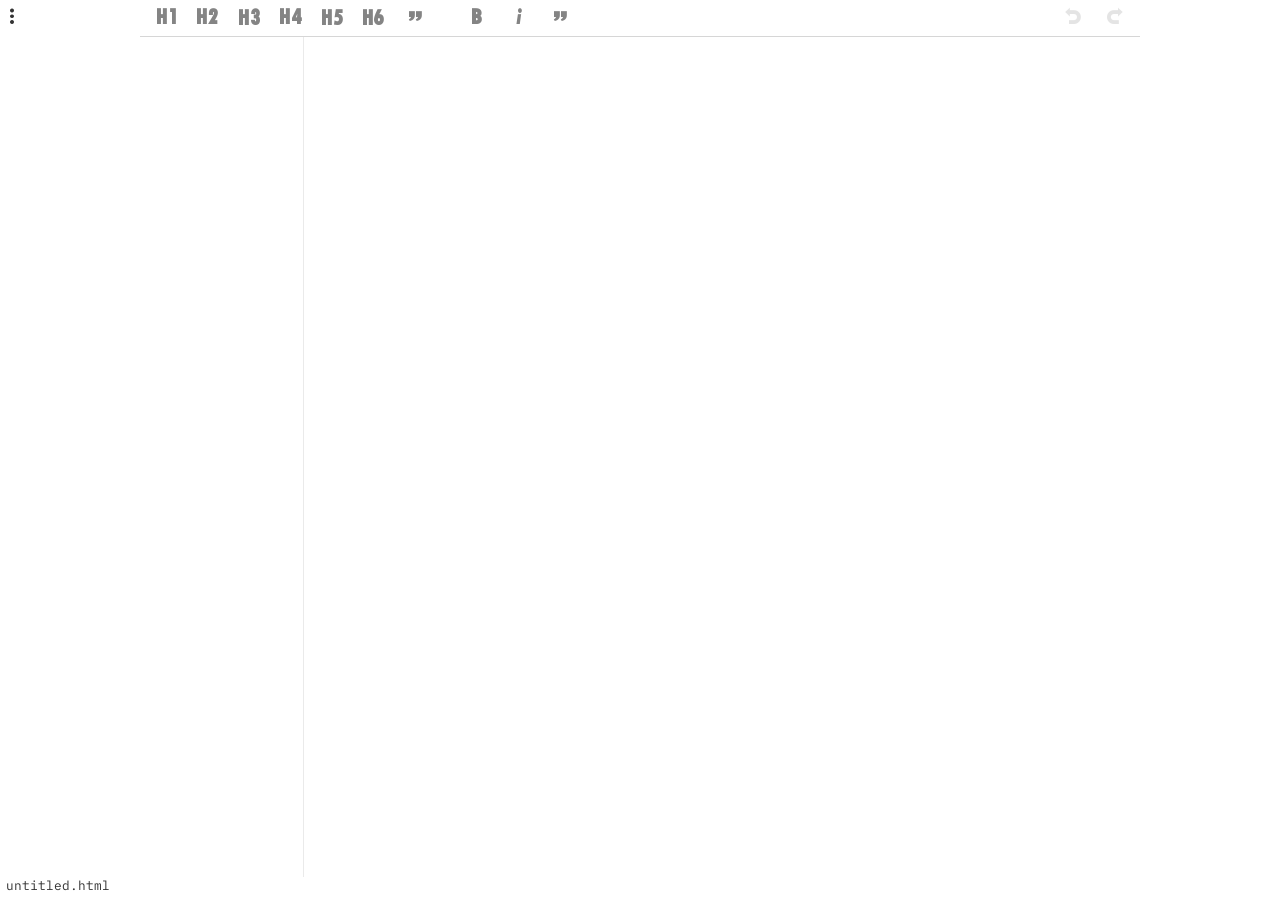
<file: src/index.html>
<!DOCTYPE html>
<html lang="en" id="html">
<head>
<meta charset="UTF-8">
<title>writeling 0.1 alpha</title>
<meta name="description" content="Free and open source minimal, distraction free text editor. Uses Trix from https://trix-editor.org. Created by Balazs Faa">
<meta name="viewport" content="width=device-width, initial-scale=1.0">
<link rel="icon" href="res/favicon.svg" type="image/svg+xml" sizes="any">
<link rel="stylesheet" href="res/trix.css">
<link rel="stylesheet" href="res/g.css">
<link rel="stylesheet" href="res/rtf_international.css">
<link rel="stylesheet" href="res/rtf_classic.css">
<link rel="stylesheet" href="res/rtf_mono.css">
<script src="res/trix.js"></script>
<script>

const editorE1 = document.querySelector('trix-editor');


Trix.config.blockAttributes.default.tagName = 'p'
Trix.config.blockAttributes.default.breakOnReturn = true;

Trix.Block.prototype.breaksOnReturn = function(){
  const attr = this.getLastAttribute();
  const config = Trix.getBlockConfig(attr ? attr : 'default');
  return config ? config.breakOnReturn : false;
};

Trix.LineBreakInsertion.prototype.shouldInsertBlockBreak = function(){
  if(this.block.hasAttributes() && this.block.isListItem() && !this.block.isEmpty()) {
    return this.startLocation.offset > 0
  } else {
    return !this.shouldBreakFormattedBlock() ? this.breaksOnReturn : false;
  }
};

Trix.config.blockAttributes.heading1 = {tagName: 'h1', terminal: true, breakOnReturn: true, group: false}
Trix.config.blockAttributes.heading2 = {tagName: 'h2', terminal: true, breakOnReturn: true, group: false}
Trix.config.blockAttributes.heading3 = {tagName: 'h3', terminal: true, breakOnReturn: true, group: false}
Trix.config.blockAttributes.heading4 = {tagName: 'h4', terminal: true, breakOnReturn: true, group: false}
Trix.config.blockAttributes.heading5 = {tagName: 'h5', terminal: true, breakOnReturn: true, group: false}
Trix.config.blockAttributes.heading6 = {tagName: 'h6', terminal: true, breakOnReturn: true, group: false}
Trix.config.blockAttributes.quote = {tagName: 'blockquote' ,nestable:!0}
Trix.config.textAttributes.bold = {tagName: 'strong', inheritable: true, parser(editorE1) { const style = window.getComputedStyle(editorE1); return style.fontWeight === 'bold' || style.fontWeight >= 600}}
Trix.config.textAttributes.italic = {tagName: 'em', inheritable: true, parser(editorE1) { const style = window.getComputedStyle(editorE1); return style.fontStyle === 'italic'}}
Trix.config.textAttributes.q = {tagName:'q',inheritable:!0}
Trix.config.toolbar.getDefaultHTML = function() { return(`  <span class="trix-button-group trix-button-group--block-tools" data-trix-button-group="block-tools">    <button type="button" class="trix-button trix-button--icon trix-button--icon-heading-1" data-trix-attribute="heading1" title="H1" tabindex="-1">H1</button>    <button type="button" class="trix-button trix-button--icon trix-button--icon-heading-2" data-trix-attribute="heading2" title="H2" tabindex="-1">H2</button>    <button type="button" class="trix-button trix-button--icon trix-button--icon-heading-3" data-trix-attribute="heading3" title="H3" tabindex="-1">H3</button>    <button type="button" class="trix-button trix-button--icon trix-button--icon-heading-4" data-trix-attribute="heading4" title="H4" tabindex="-1">H4</button>    <button type="button" class="trix-button trix-button--icon trix-button--icon-heading-5" data-trix-attribute="heading5" title="H5" tabindex="-1">H5</button>    <button type="button" class="trix-button trix-button--icon trix-button--icon-heading-6" data-trix-attribute="heading6" title="H6" tabindex="-1">H6</button>   <button type="button" class="trix-button trix-button--icon trix-button--icon-quote" data-trix-attribute="quote" title="block quote" tabindex="-1">block quote</button>  </span>  <span class="trix-button-group trix-button-group--text-tools" data-trix-button-group="text-tools">    <button type="button" class="trix-button trix-button--icon trix-button--icon-bold" data-trix-attribute="bold" data-trix-key="b" title="bold" tabindex="-1">bold</button>    <button type="button" class="trix-button trix-button--icon trix-button--icon-italic" data-trix-attribute="italic" data-trix-key="i" title="italic" tabindex="-1">italic</button>    <button type="button" class="trix-button trix-button--icon trix-button--icon-q" data-trix-attribute="q" title="q" tabindex="-1">q</button>  </span>    <span class="trix-button-group trix-button-group--insert-tools" data-trix-button-group="insert-tools">     </span>  <span class="trix-button-group trix-button-group--history-tools" data-trix-button-group="history-tools">    <button type="button" class="trix-button trix-button--icon trix-button--icon-undo" data-trix-action="undo" data-trix-key="z" title="undo" tabindex="-1">undo</button>    <button type="button" class="trix-button trix-button--icon trix-button--icon-redo" data-trix-action="redo" data-trix-key="shift+z" title="redo" tabindex="-1">redo</button>  </span>`);}


</script>
</head>
<body>
<div id="msgholder"></div>
<header>
  <div id="menu" tabindex="0" role="complementary" aria-label="Main menu and settings">
    <button id="btnNew" class="trans"><span>New</span><span class="hotkey">Ctrl/Cmd+N</span></button>
    <button id="btnOpen" class="trans"><span>Open…</span><span class="hotkey">Ctrl/Cmd+O</span></button>
    <button id="btnSave" class="trans"><span>Save</span><span class="hotkey">Ctrl/Cmd+S</span></button>
    <button id="btnSaveAs" class="trans"><span>Save As…</span><span class="hotkey">Ctrl/Cmd+Shift+S</span></button>
    <button id="btnPrint" class="trans"><span>Print…</span><span class="hotkey">Ctrl/Cmd+P</span></button>
    <div class="opts">
      <div class="optitem">
        <label label-for="lang">Text language</label>
        <select id="lang" value="en">
          <option value="en">English</option>
          <option value="hu">Hungarian</option>
          <option value="de">German</option>
          <option value="fr">French</option>
        </select>
      </div>
      <div class="optitem">
        <label label-for="auto">Autosave</label>
        <select id="auto" value="20">
          <option value="0">no auto save</option>
          <option value="20">every 20 sec</option>
          <option value="60">every minute</option>
          <option value="600">every 10 minute</option>
        </select>
      </div>
    </div>
     <div class="opts">
      <div class="optitem">
        <label label-for="style">Style</label>
        <select id="style" value="international">
          <option value="international">international</option>
          <option value="classic">classic</option>
          <option value="mono">typewriter</option>
        </select>
      </div>
      <div class="optitem">
        <label label-for="tone">Tone</label>
        <select id="tone" value="auto">
          <option value="auto">auto</option>
          <option value="light">light</option>
          <option value="dark">dark</option>
        </select>
      </div>
      <div class="optitem">
        <label label-for="fontsize">Font size</label>
        <input id="fontsize" type="range" value="1" min="0.8" max="2" step="0.1">
      </div>
      <div class="optitem">
        <label label-for="linelength">Line length</label>
        <input id="linelength" type="range" value="70" min="50" max="120" step="1">
      </div>
    </div>
  </div>
</header>

<span id="filename">untitled.html</span>

<main class="international">
  <input id="x" type="hidden" value="">
  <trix-editor input="x"></trix-editor>
</main>

<input type="file" id="fileInput" accept=".html,.htm,text/html">

<script>
class stor
{
  set(key, value)
  {
    localStorage.setItem(key, value);
  }

  get(key, defValue)
  {
    let val = localStorage.getItem(key);
    if(val === null) return(defValue);
    return(val);
  }
}

class xmsg
{
  toaster(msg, type = 'info')
  {
    document.querySelectorAll('.toast').forEach(el => el.remove());
    const buf = document.createElement('div');
    buf.className = `toast ${type}`;
    buf.setAttribute('role', 'alert');
    buf.innerHTML = `<p>${msg}</p>`;
    document.body.appendChild(buf);
    setTimeout(() => {
      buf.remove();
    }, 5000);
  }

  floater(title, txt, type = 'info')
  {
    // Remove any existing toasts/floats
    document.querySelectorAll('.float').forEach(el => el.remove());

    // Create main float element
    const buf = document.createElement('div');
    buf.className = `float ${type}`;
    buf.setAttribute('role', 'alert');

    buf.innerHTML = `
      ${title ? `<p><strong>${title}</strong></p>` : ''}
      ${txt ? `<p>${txt}</p>` : ''}
    `;

    // Create close button
    const close = document.createElement('a');
    close.className = 'close';
    close.title = 'close';
    close.href = 'javascript:void(0)';
    close.innerHTML = '<span>close</span>';

    // Close handler
    close.addEventListener('click', (e) => {
      e.preventDefault();
      buf.remove();
    });

    // Append everything
    buf.appendChild(close);
    const holder = document.getElementById('msgholder');
    holder.appendChild(buf);
  }

  // Helper method (equivalent to your old this.cast)
  cast(content, before = '', after = '')
  {
    return content ? `${before}${content}${after}` : '';
  }
}

  const body = document.getElementsByTagName('body')[0];
  const main = document.getElementsByTagName('main')[0];

  const fileInput = document.getElementById('fileInput');
  const filenameLabel = document.getElementById('filename');
  const editor = document.querySelector('trix-editor');

  const btnNew = document.getElementById('btnNew');
  const btnOpen = document.getElementById('btnOpen');
  const btnSave = document.getElementById('btnSave');
  const btnSaveAs = document.getElementById('btnSaveAs');
  const btnPrint = document.getElementById('btnPrint');
  const selectLang = document.getElementById('lang');
  const selectAuto = document.getElementById('auto');
  const selectTone = document.getElementById('tone');
  const selectStyle = document.getElementById('style');
  const rangeFontSize = document.getElementById('fontsize');
  const rangeLineLength = document.getElementById('linelength');
  const menu = document.getElementById('menu');

  let storage = new stor();
  let msg = new xmsg();
  let autosave = null;

  let currentFileName = 'untitled.html';
  let currentFileHandle = null; // File System Access API handle, if supported

  const supportsFSAccess = 'showOpenFilePicker' in window && 'showSaveFilePicker' in window;

  function buildHtmlDocument(bodyHtml)
  {
    finalContent = bodyHtml;
    finalContent = finalContent.replaceAll('</h1>','</h1>\n');
    finalContent = finalContent.replaceAll('</h2>','</h2>\n');
    finalContent = finalContent.replaceAll('</h3>','</h3>\n');
    finalContent = finalContent.replaceAll('</h4>','</h4>\n');
    finalContent = finalContent.replaceAll('</h5>','</h5>\n');
    finalContent = finalContent.replaceAll('</h6>','</h6>\n');
    finalContent = finalContent.replaceAll('</p>','</p>\n');
    return('<!DOCTYPE html>\n<html lang="'+selectLang.value+'">\n<head>\n<meta charset="UTF-8">\n<title>' +
      escapeHtml(currentFileName.replace(/\.html?$/i, '')) +
      '</title>\n</head>\n<body>\n<div style="max-width:75ch; margin:0 auto;">\n' + finalContent + '\n</div>\n</body>\n</html>\n');
  }

  function escapeHtml(str)
  {
    const div = document.createElement('div');
    div.textContent = str;
    return div.innerHTML;
  }

  function setFileName(name)
  {
    currentFileName = name;
    filenameLabel.textContent = name;
  }

  // ---------- NEW ----------
  btnNew.addEventListener('click', () => {
    if (editor.editor.getDocument().toString().trim().length > 0) {
      if (!confirm('Discard current content and start a new document?')) return;
    }
    editor.editor.loadHTML('');
    currentFileHandle = null;
    setFileName('untitled.html');
    editor.focus();
  });

  // ---------- OPEN ----------
  btnOpen.addEventListener('click', async () => {
    if (supportsFSAccess) {
      try {
        const [handle] = await window.showOpenFilePicker({
          types: [{
            description: 'HTML Files',
            accept: { 'text/html': ['.html', '.htm'] }
          }],
          multiple: false
        });
        const file = await handle.getFile();
        const text = await file.text();
        loadContentIntoEditor(text);
        currentFileHandle = handle;
        setFileName(file.name);
      } catch (err) {
        if (err.name !== 'AbortError') console.error(err);
      }
    } else {
      fileInput.click();
      editor.focus();
    }
  });

  fileInput.addEventListener('change', (e) => {
    const file = e.target.files[0];
    if (!file) return;
    const reader = new FileReader();
    reader.onload = () => {
      loadContentIntoEditor(reader.result);
      currentFileHandle = null;
      setFileName(file.name);
    };
    reader.readAsText(file);
    fileInput.value = '';
  });

  function extractLangRegex(html)
  {
      // Matches lang or xml:lang attribute, handles single/double quotes and whitespace
      const regex = /<html\b[^>]*?\s+(?:lang|xml:lang)\s*=\s*(["'])(.*?)\1/i;
      const match = html.match(regex);
      return match ? match[2].trim() : null;
  }

  function loadContentIntoEditor(htmlText)
  {
    // Try to extract <body> content if it's a full HTML document
    let content = htmlText;
    const match = htmlText.match(/<body[^>]*>([\s\S]*)<\/body>/i);
    if (match) content = match[1];
    editor.editor.loadHTML(content);
    let lang = extractLangRegex(htmlText);
    if(lang !== null)
    {
      selectLang.value=lang;
      selectLang.dispatchEvent(new Event('change', { 'bubbles': true }));
    }
  }

  // ---------- SAVE ----------
  async function saveFile(forceNewLocation)
  {
    const bodyHtml = editor.innerHTML;
    const fullDoc = buildHtmlDocument(bodyHtml);

    if (supportsFSAccess) {
      try {
        if (!currentFileHandle || forceNewLocation) {
          currentFileHandle = await window.showSaveFilePicker({
            suggestedName: currentFileName,
            types: [{
              description: 'HTML Files',
              accept: { 'text/html': ['.html'] }
            }]
          });
          setFileName(currentFileHandle.name);
        }
        const writable = await currentFileHandle.createWritable();
        await writable.write(fullDoc);
        await writable.close();
        flashStatus('Saved');
      } catch (err) {
        if (err.name !== 'AbortError') console.error(err);
      }
    } else {
      // Fallback: trigger a download
      const name = forceNewLocation
        ? (prompt('File name', currentFileName) || currentFileName)
        : currentFileName;
      setFileName(name.endsWith('.html') ? name : name + '.html');
      const blob = new Blob([fullDoc], { type: 'text/html' });
      const url = URL.createObjectURL(blob);
      const a = document.createElement('a');
      a.href = url;
      a.download = currentFileName;
      document.body.appendChild(a);
      a.click();
      a.remove();
      URL.revokeObjectURL(url);
      flashStatus('Downloaded');
      editor.focus();
    }
  }

  function flashStatus(xmsg)
  {
    //const prev = filenameLabel.textContent;
    //filenameLabel.textContent = xmsg + ' — ' + currentFileName;
    //setTimeout(() => { filenameLabel.textContent = currentFileName; }, 1500);
    msg.toaster(xmsg + ' — ' + currentFileName,'ok');

  }

  function changeTone(val)
  {
    body.classList.remove('auto');
    body.classList.remove('light');
    body.classList.remove('dark');
    body.classList.add(val);
    storage.set('tone',val);
  }

  function changeLang(val)
  {
    document.documentElement.setAttribute('lang',val);
    storage.set('lang',val);
  }

  function changeStyle(val)
  {
    main.classList.remove('international');
    main.classList.remove('classic');
    main.classList.remove('mono');
    main.classList.add(val);
    storage.set('style',val);
  }

  function changeFontSize(val)
  {
    editor.style.fontSize = val+'em'
    storage.set('fontsize',val);
  }

  function changeLineLength(val)
  {
    editor.style.maxWidth = val+'ch';
    storage.set('linelength',val);
  }

  function changeAuto(val)
  {
    if(autosave !== null) clearTimeout(autosave);
    if(val > 0) setTimeout(function(){
      if(currentFileName  !== 'untitled.html') saveFile(false);
    },parseInt(val) * 1000);
    storage.set('auto',val);
  }

  btnSave.addEventListener('click', () => saveFile(false));
  btnSaveAs.addEventListener('click', () => saveFile(true));
  btnPrint.addEventListener('click', () => window.print());
  selectLang.addEventListener('change', () => changeLang(selectLang.value));
  selectAuto.addEventListener('change', () => changeAuto(selectAuto.value));
  selectTone.addEventListener('change', () => changeTone(selectTone.value));
  selectStyle.addEventListener('change', () => changeStyle(selectStyle.value));
  rangeFontSize.addEventListener('input', () => changeFontSize(rangeFontSize.value));
  rangeLineLength.addEventListener('input', () => changeLineLength(rangeLineLength.value));

  // Keyboard shortcuts
  document.addEventListener('keydown', (e) => {
    if (!(e.metaKey || e.ctrlKey)) return;
    e.preventDefault();
    e.stopImmediatePropagation();
    switch (e.key.toLowerCase())
    {
      case 's' : saveFile(e.shiftKey); break;
      case 'o' : document.getElementById('btnOpen').click(); break;
      case 'n' : document.getElementById('btnNew').click(); break;
      case 'p' : window.print(); break;
    }
  });

  if(!supportsFSAccess)
  {
    //const note = document.createElement('span');
    //note.id = 'status';
    //note.textContent = '(using download fallback — File System Access API not supported in this browser)';
    //document.querySelector('header').appendChild(note);
    msg.floater('Using download fallback at file save','File Systam API supported by webkit based browsers');
  }

  function init()
  {
    selectLang.value = storage.get('lang','en'); selectLang.dispatchEvent(new Event('change', { 'bubbles': true }));
    selectAuto.value = storage.get('auto','20'); selectAuto.dispatchEvent(new Event('change', { 'bubbles': true }));
    selectTone.value = storage.get('tone','auto'); selectTone.dispatchEvent(new Event('change', { 'bubbles': true }));
    selectStyle.value = storage.get('style','international'); selectStyle.dispatchEvent(new Event('change', { 'bubbles': true }));
    rangeFontSize.value = storage.get('fontsize','1'); rangeFontSize.dispatchEvent(new Event('input', { 'bubbles': true }));
    rangeLineLength.value = storage.get('linelength','75'); rangeLineLength.dispatchEvent(new Event('input', { 'bubbles': true }));
    editor.focus();
  }

  (function() {
     init();
  })();

</script>

</body>
</html>
</file>
<file: src/res/trix.css>
@charset "UTF-8";
/*
Trix 1.3.1
Copyright © 2020 Basecamp, LLC
http://trix-editor.org/*/
trix-editor {margin: 0; padding: 0.4em 0.6em; min-height: 5em; outline: none;}

trix-toolbar{position:fixed; top:0; left:0; right:0; background:#fff; border-bottom:1px solid #ccc; padding:10px;}
trix-toolbar * {box-sizing: border-box;}
trix-toolbar .trix-button-row {display:grid; grid-template-columns:auto auto auto 1fr; grid-gap:20px;}
trix-toolbar .trix-button-group {justify-self:start;}
trix-toolbar .trix-button-group.trix-button-group--history-tools{justify-self:end;}
trix-toolbar .trix-button { position: relative; float: left; color: rgba(0, 0, 0, 0.6); font-size: 0.75em; font-weight: 600; white-space: nowrap; padding: 0 0.5em; margin: 0; outline: none; border: none; background: transparent; }
trix-toolbar .trix-button.trix-active {background:rgba(0,204,255,0.2); color: black; }
trix-toolbar .trix-button:not(:disabled) {cursor: pointer; }
trix-toolbar .trix-button:disabled {color: rgba(0, 0, 0, 0.125); }
trix-toolbar .trix-button:hover{background-color:#ccc;}
trix-toolbar .trix-button:disabled:hover{background-color:transparent;}
trix-toolbar .trix-button--icon { font-size: inherit; width: 2.6em; height: 1.6em; max-width: calc(0.8em + 4vw); text-indent: -9999px;}
trix-toolbar .trix-button--icon::before {display: inline-block; position: absolute; top: 0; right: 0; bottom: 0; left: 0; opacity: 0.6; content: ""; background-position: center; background-repeat: no-repeat; background-size: contain;}
trix-toolbar .trix-button--icon.trix-active::before {opacity: 1; }
trix-toolbar .trix-button--icon:disabled::before {opacity: 0.125; }
trix-toolbar .trix-dialogs {position: relative; }
trix-toolbar .trix-dialog {position: absolute;top: 0;left: 0;right: 0;font-size: 0.75em;padding: 15px 10px;background: #fff;box-shadow: 0 0.3em 1em #ccc;border-top: 2px solid #888;border-radius: 5px;z-index: 5; }
trix-toolbar .trix-input--dialog {font-size: inherit; font-weight: normal; padding: 0.5em 0.8em; margin: 0 10px 0 0; border-radius: 3px; border: 1px solid #bbb; background-color: #fff; box-shadow: none; outline: none; -webkit-appearance: none; -moz-appearance: none; }
trix-toolbar .trix-input--dialog.validate:invalid {box-shadow: #F00 0px 0px 1.5px 1px; }
trix-toolbar .trix-button--dialog {font-size: inherit;padding: 0.5em;border-bottom: none; }
trix-toolbar .trix-dialog--link {max-width: 600px; }
trix-toolbar .trix-dialog__link-fields {display: flex;align-items: baseline; }
trix-toolbar .trix-dialog__link-fields .trix-input {flex: 1; }
trix-toolbar .trix-dialog__link-fields .trix-button-group {flex: 0 0 content;margin: 0; }
trix-editor [data-trix-mutable]:not(.attachment__caption-editor) {-webkit-user-select: none;-moz-user-select: none;-ms-user-select: none;user-select: none; }

trix-editor [data-trix-mutable]::-moz-selection,
trix-editor [data-trix-cursor-target]::-moz-selection, trix-editor [data-trix-mutable] ::-moz-selection {background: none; }
trix-editor [data-trix-mutable]::selection,
trix-editor [data-trix-cursor-target]::selection, trix-editor [data-trix-mutable] ::selection {background: none; }

trix-editor [data-trix-mutable].attachment__caption-editor:focus::-moz-selection {background: highlight; }
trix-editor [data-trix-mutable].attachment__caption-editor:focus::selection {background: highlight; }

trix-editor [data-trix-mutable].attachment.attachment--file {box-shadow: 0 0 0 2px highlight;border-color: transparent; }
trix-editor [data-trix-mutable].attachment img {box-shadow: 0 0 0 2px highlight; }
trix-editor .attachment {position: relative; }
trix-editor .attachment:hover {cursor: default; }
trix-editor .attachment--preview .attachment__caption:hover {cursor: text; }
trix-editor .attachment__progress {position: absolute;z-index: 1;height: 20px;top: calc(50% - 10px);left: 5%;width: 90%;opacity: 0.9;transition: opacity 200ms ease-in; }
trix-editor .attachment__progress[value="100"] {opacity: 0; }
trix-editor .attachment__caption-editor {display: inline-block; width: 100%; margin: 0; padding: 0; font-size: inherit; font-family: inherit; line-height: inherit; color: inherit; text-align: center; vertical-align: top; border: none; outline: none; -webkit-appearance: none; -moz-appearance: none; }
trix-editor .attachment__toolbar {position: absolute; z-index: 1; top: -0.9em; left: 0; width: 100%; text-align: center; }
trix-editor .trix-button-group { display: inline-flex; }
trix-editor .trix-button {position: relative;float: left;color: #666;white-space: nowrap;font-size: 80%;padding: 0 0.8em;margin: 0;outline: none;border: none;border-radius: 0;background: transparent; }
trix-editor .trix-button:not(:first-child) {border-left: 1px solid #ccc; }
trix-editor .trix-button.trix-active {background: #cbeefa; }
trix-editor .trix-button:not(:disabled) {cursor: pointer; }
trix-editor .trix-button--remove {text-indent: -9999px;display: inline-block;padding: 0;outline: none;width: 1.8em;height: 1.8em;line-height: 1.8em;border-radius: 50%;background-color: #fff;border: 2px solid highlight;box-shadow: 1px 1px 6px rgba(0, 0, 0, 0.25); }
trix-editor .trix-button--remove::before {display: inline-block;position: absolute;top: 0;right: 0;bottom: 0;left: 0;opacity: 0.7;content: "";
    background-image: url(data:image/svg+xml,%3Csvg%20height%3D%2224%22%20width%3D%2224%22%20xmlns%3D%22http%3A%2F%2Fwww.w3.org%2F2000%2Fsvg%22%3E%3Cpath%20d%3D%22M19%206.4L17.6%205%2012%2010.6%206.4%205%205%206.4l5.6%205.6L5%2017.6%206.4%2019l5.6-5.6%205.6%205.6%201.4-1.4-5.6-5.6z%22%2F%3E%3Cpath%20d%3D%22M0%200h24v24H0z%22%20fill%3D%22none%22%2F%3E%3C%2Fsvg%3E);
background-position: center;background-repeat: no-repeat;background-size: 90%; }
trix-editor .trix-button--remove:hover {border-color: #333; }
trix-editor .trix-button--remove:hover::before {opacity: 1; }
trix-editor .attachment__metadata-container {position: relative; }
trix-editor .attachment__metadata {position: absolute;left: 50%;top: 2em;transform: translate(-50%, 0);max-width: 90%;padding: 0.1em 0.6em;font-size: 0.8em;color: #fff;background-color: rgba(0, 0, 0, 0.7);border-radius: 3px; }
trix-editor .attachment__metadata .attachment__name {display: inline-block;max-width: 100%;vertical-align: bottom;overflow: hidden;text-overflow: ellipsis;white-space: nowrap; }
trix-editor .attachment__metadata .attachment__size {margin-left: 0.2em;white-space: nowrap; }
.trix-content {font-size:16px;}
.trix-content * {box-sizing: border-box;margin: 0;padding:0;}
.trix-content h2 {font-size: 2em; line-height: 1.2; }
.trix-content h3 {font-size: 1.6em;line-height: 1.2; }
.trix-content h4 {font-size: 1.2em;line-height: 1.2; }
.trix-content p{font-size:0.8em; line-height: 1.2;}
.trix-content blockquote {border: 0 solid #ccc;border-left-width: 0.3em;margin-left: 0.3em;padding-left: 0.6em; }
.trix-content [dir=rtl] blockquote,
.trix-content blockquote[dir=rtl] {border-width: 0;border-right-width: 0.3em;margin-right: 0.3em;padding-right: 0.6em; }
.trix-content li {margin-left: 1em; }
.trix-content [dir=rtl] li {margin-right: 1em; }
.trix-content pre {display: inline-block;width: 100%;vertical-align: top;font-family: monospace;font-size: 0.9em;padding: 0.5em;white-space: pre;background-color: #eee;overflow-x: auto; }
.trix-content img {max-width: 100%;height: auto; }
.trix-content .attachment {display: inline-block;position: relative;max-width: 100%; }
.trix-content .attachment a {color: inherit;text-decoration: none; }
.trix-content .attachment a:hover, .trix-content .attachment a:visited:hover {color: inherit; }
.trix-content .attachment__caption {text-align: center; }
.trix-content .attachment__caption .attachment__name + .attachment__size::before {content: ' · '; }
.trix-content .attachment--preview {width: 100%;text-align: center; }
.trix-content .attachment--preview .attachment__caption {color: #666;font-size: 0.9em;line-height: 1.2; }
.trix-content .attachment--file {color: #333;line-height: 1;margin: 0 2px 2px 2px;padding: 0.4em 1em;border: 1px solid #bbb;border-radius: 5px; }
.trix-content .attachment-gallery {display: flex;flex-wrap: wrap;position: relative; }
.trix-content .attachment-gallery .attachment {flex: 1 0 33%;padding: 0 0.5em;max-width: 33%; }
.trix-content .attachment-gallery.attachment-gallery--2 .attachment, .trix-content .attachment-gallery.attachment-gallery--4 .attachment {flex-basis: 50%;max-width: 50%; }
</file>
<file: src/res/g.css>
* {box-sizing: border-box; margin:0;}
/*icon font begin*/
@font-face {font-family: 'exxiteicon'; src: url('exxite.woff2') format('woff2'), url('exxite.woff') format('woff'); font-weight: normal; font-style: normal; font-display: block;}
:root {
  --icon:'exxiteicon';
  --system: 'lilex','Helvetica', 'Arial', sans-serif;

  --info:#cce0f5;
  --infoaccent:#26a1dc;
  --error:#fee;
  --erroraccent:#f66;
  --ok:#DBEAD5;
  --okaccent:#2B8D00;

  --bodycolor: #333;
  --bodybg: #fff;
  --bodycolorlight:#999;
  --border: #ccc;
  --accent: #0cf;
  --p-color: #333;
  --h1-color: #333;
  --h2-color: #333;
  --h3-color: #333;
  --h4-color: #333;
  --h5-color: #333;
  --h6-color: #333;
  --link: #369;
  --visited:#369;
  --hover:#0cf;
  --active:#0cf;

  @media (prefers-color-scheme: dark) {
    --info:#3d5166;
    --infoaccent:#26a1dc;
    --error:#7c5c5c;
    --erroraccent:#f66;
    --ok:#445e3a;
    --okaccent:#2B8D00;

    --bodycolor: #eee;
    --bodybg: #333;
    --border: #666;
    --bodycolorlight:#aaa;
    --accent: #0cf;
    --p-color: #eee;
    --h1-color: #eee;
    --h2-color: #eee;
    --h3-color: #eee;
    --h4-color: #eee;
    --h5-color: #eee;
    --h6-color: #eee;
    --link: #0cf;
    --visited:#0cf;
    --hover:#fff;
    --active:#fff;
  }

}
body.dark{
  --info:#3d5166;
  --infoaccent:#26a1dc;
  --error:#7c5c5c;
  --erroraccent:#f66;
  --ok:#445e3a;
  --okaccent:#2B8D00;

  --bodycolor: #eee;
  --bodybg: #333;
  --border: #666;
  --bodycolorlight:#aaa;
  --accent: #0cf;
  --p-color: #eee;
  --h1-color: #eee;
  --h2-color: #eee;
  --h3-color: #eee;
  --h4-color: #eee;
  --h5-color: #eee;
  --h6-color: #eee;
  --link: #0cf;
  --visited:#0cf;
  --hover:#fff;
  --active:#fff;
}

body.light{
  --info:#cce0f5;
  --infoaccent:#26a1dc;
  --error:#fee;
  --erroraccent:#f66;
  --ok:#DBEAD5;
  --okaccent:#2B8D00;

  --bodycolor: #333;
  --bodybg: #fff;
  --border: #ccc;
  --bodycolorlight:#999;
  --accent: #0cf;
  --p-color: #333;
  --h1-color: #333;
  --h2-color: #333;
  --h3-color: #333;
  --h4-color: #333;
  --h5-color: #333;
  --h6-color: #333;
  --link: #369;
  --visited:#369;
  --hover:#0cf;
  --active:#0cf;
}

.trans{transition:all 0.3s;}

body {margin: 0; font-family: var(--system); background: var(--bodybg); color: var(--bodycolor);}
header {position: fixed; top: 0; z-index: 10;}

input[type=file] { display: none; }
main {min-height: 80vh;}
span#filename{display:block; padding: 0.5em; position:fixed; bottom:0; left:0; background:var(--bodybg); font-size:0.8em; z-index:1000;}

div#menu{border-right:1px solid var(--myborder); padding:30px 0 0 0; position:fixed; top:0; bottom:0; left:0; transform:translate(calc(-100% + 1.5em),0); transition:all 0.3s ease, background-color 0s; --myborder:transparent; transition-delay:1s;}
div#menu:hover,div#menu:focus,div#menu:focus-within  {transform:none; --myborder:var(--border); transition-delay:0s;  outline:none; background:var(--bodybg); }
div#menu:hover div.opts,div#menu:focus div.opts,div#menu:focus-within div.opts{transition-delay:0s;}
div#menu:after{content:'\005E'; font-family:var(--icon); display:block; position:absolute; top:0.2em; right:0; font-size:1.4em; transition:all 0.5s; transition-delay:1s;}
div#menu:hover:after{opacity:0; transition-delay:0s;}

div#menu button{margin:0; border-radius:0; display:grid; grid-template-columns:1fr 1fr; border:none; width:100%; text-align:left; background:transparent;}
div#menu button:hover, div#menu button:focus{outline:none; background:var(--border);}
div#menu span.hotkey{text-align:right; color:var(--bodycolorlight);}
button {font: inherit; font-size: 0.8em; padding: 0.5em 2em; cursor: pointer; color: var(--bodycolor); background:var(--bodybg)}
button:hover { background: var(--border);}


div.opts{font-size:0.8em; border-top:1px solid var(--myborder); margin-top:0.5em; padding-top:0.5em; transition:all 0.3s; transition-delay:1s;}
div.optitem{padding:0.5em 2em; display:grid; grid-template-columns:1fr 1fr; grid-gap:2em;}
div#menu select{border-radius:0; border:0; background:var(--bodybg); color:var(--bodycolor);}
div#menu select, div#menu option{font-family:var(--system);}
div#menu select:focus{outline:none; background:var(--border);}
div#menu input[type=range]{height:24px;}

/*chrome*/
div#menu input[type=range] {-webkit-appearance: none; display:block; margin:0; width: 100%; background:transparent;}
div#menu input[type=range]:focus {outline: none;}
div#menu input[type=range]::-webkit-slider-runnable-track {width: 100%; height: 2px; cursor: pointer; background:var(--bodycolor);}

div#menu input[type=range]::-webkit-slider-thumb {box-shadow: none; border: 1px solid var(--bodycolor); height: 16px; width: 16px; margin-top:-7px; background:var(--bodybg); cursor: pointer; -webkit-appearance: none;}
div#menu input[type=range]:hover::-webkit-slider-thumb {background:var(--border);}
div#menu input[type=range]:focus::-webkit-slider-thumb {background:var(--border);}

/*firefox*/
div#menu input[type=range]::-moz-range-track {width: 100%;height: 2px;cursor: pointer; animate: 0.2s; background: var(--bodycolor);}
div#menu input[type=range]::-moz-range-thumb {appearance: none; box-shadow: none; border-radius:0; border: 1px solid var(--bodycolor); margin-top:-7px; height: 16px; width: 16px; background:var(--bodybg); cursor: pointer;}
div#menu input[type=range]:hover::-moz-range-thumb {background:var(--border);}
div#menu input[type=range]:focus::-moz-range-thumb {background:var(--border);}
div#menu input[type="range"]::-moz-range-progress {background: transparent;}

div#menu label{color:var(--bodycolorlight);}

div#msgholder{position:fixed; top:0; left:0; right:0; z-index: 100000;}
@keyframes toast
{
  0% {top:-100px; opacity:0;}
	4.5% {top:28px; opacity:1;}
  5% {top:25px; opacity:1;}
  95% {top:25px; opacity:1;}
  100% {opacity:0; top:25px; display:none;}
}
div.toast{position:fixed; left:50%; transform: translate(-50%); background:var(--bodyfg); color:var(--bodybg); font-size:0.8em; padding:1em 2em; max-width:30%;
  top:25px; opacity:0; animation:toast 3s 1; z-index: 100000;}
div.toast.ok{background:var(--ok); color:var(--bodycolor); padding-left:3em;}
div.toast.ok:after{content:'Z'; font-family:var(--icon); display:block; position:absolute; top:0; left:0;  padding:1em; color:var(--okaccent); transform:scale(1.5);}
div.toast.info{background:var(--info); color:var(--bodycolor);padding-left:3em;}
div.toast.info:after{content:'z'; font-family:var(--icon); display:block; position:absolute; top:0; left:0; padding:1em; color:var(--infoaccent); transform:scale(1.5);}
div.toast.error{background:var(--error); color:var(--bodycolor);padding-left:3em;}
div.toast.error:after{content:'\00F3'; font-family:var(--icon); display:block; position:absolute; top:0; left:0; padding:1em; color:var(--erroraccent); transform:scale(1.5);}
@keyframes floater
{
  0% {opacity:0;}
  80% {opacity:1; transform:scale(1.01);}
  100% {transform:scale(1);}
}
div.float{font-size:0.8em; position:relative; padding:1em 2em; box-shadow: 0px 4px 5px 0px rgba(0,0,0,0.4); max-width:50%; background:var(--darkbg); color:var(--bodycolorlight); margin:0 auto 10px auto;
  text-align:left;
  animation:floater 0.2s 1;
}
div.float strong{font-weight:bold;}
div.float p{margin-bottom:0.5em;}
div.float a.close{display:grid; width:24px; height:24px; position:absolute; right:0; top:0; text-decoration:none;}
div.float a.close span{display:none;}
div.float a.close:before{content:'\00E1'; font-family:var(--icon); display:block; align-self:center; justify-self:center; color:var(--bodybg);}
div.float a.close:hover:before{transform:scale(1.2);}

div.float.ok{background:var(--ok); padding-left:3em; color:var(--bodycolor);}
div.float.ok:after{content:'Z'; font-family:var(--icon); display:block; position:absolute; top:0; left:0; padding:1em; color:var(--okaccent); transform: scale(1.5); transform-origin: 50% 50%;}
div.float.ok a.close:before{color:var(--bodycolor);}

div.float.info{background:var(--info); padding-left:3em; color:var(--bodycolor);}
div.float.info:after{content:'z'; font-family:var(--icon); display:block; position:absolute; top:0; left:0; padding:1em; color:var(--infoaccent); transform: scale(1.5); transform-origin: 50% 50%;}
div.float.info a.close:before{color:var(--bodycolor);}

div.float.error{background:var(--error); padding-left:3em; color:var(--bodycolor);}
div.float.error:after{content:'\00F3'; font-family:var(--icon); display:block; position:absolute; top:0; left:0; padding:1em; color:var(--erroraccent); transform: scale(1.5); transform-origin: 50% 50%;}
div.float.error a.close:before{color:var(--bodycolor);}

main {font-size: var(--g-fs); font-family: var(--global-fontfamily); color: var(--p-color); font-variant-ligatures: normal; font-optical-sizing: auto;}
main p {font-size: var(--p-fs); line-height: var(--p-lh); margin: var(--p-m); hyphens: auto;}
main h1, main h2, main h3, main h4, main h5, main h6 {text-wrap: balance;}
main h1 { font-size: var(--h1-fs); line-height: var(--h1-lh); margin: var(--h1-m); }
main h2 { font-size: var(--h2-fs); line-height: var(--h2-lh); margin: var(--h2-m); }
main h3 { font-size: var(--h3-fs); line-height: var(--h3-lh); margin: var(--h3-m); }
main h4 { font-size: var(--h4-fs); line-height: var(--h4-lh); margin: var(--h4-m); }
main h5 { font-size: var(--h5-fs); line-height: var(--h5-lh); margin: var(--h5-m); }
main h6 { font-size: var(--h6-fs); line-height: var(--h6-lh); margin: var(--h6-m); }
main a {text-decoration: underline; cursor: pointer;}
main a:link    { color: var(--link); }
main a:visited { color: var(--visited); }
main a:hover   { color: var(--hover); }
main a:active  { color: var(--active); }
main ol, main ul {margin: var(--p-m); margin-left: var(--indent); font-size: var(--p-fs); line-height: var(--p-lh);}
main li ol, main li ul {margin: 0 0 0 var(--indent); font-size: 1em;}
main dl { margin: var(--p-m); font-size: var(--p-fs); line-height: var(--p-lh); color: var(--p-color); }
main dt { font-weight: bold; }
main dd { margin-left: var(--indent); }
main blockquote { margin-left: var(--indent); }
main blockquote p:first-child:before { content: open-quote; }
main blockquote p:last-child:after  { content: close-quote; }
main hr {border: 0; height: 1px; color: var(--border); background-color: var(--border); margin: -1px auto 0 auto; width: 50%;}
main table {width: 100%; border-collapse: collapse; margin: var(--p-m); font-size: var(--p-fs); line-height: var(--p-lh);}
main table caption { padding: 0 5px; font-weight: bold; }
main th, main td { padding: 0 5px; vertical-align: top; }
main th { font-weight: bold; }
main sup { vertical-align: baseline; position: relative; top: -0.4em; }
main sub { vertical-align: baseline; position: relative; top: 0.4em; }
main address, main pre {font-size: var(--p-fs);line-height: var(--p-lh);margin: var(--p-m);}
main strong, main b { font-variation-settings: 'wght' 640; }
main i, main em { font-style: italic; }



trix-editor{height:calc(100vh - 60px); overflow:auto; max-width: 75ch; margin:0 auto; padding:10px 50px 70vh 50px; box-sizing:border-box;}
trix-editor {scrollbar-color: var(--border) var(--bodybg); border-left:1px dotted var(--bodycolorlight);border-left:1px solid color-mix(in lch, var(--bodycolor), transparent 90%)}
trix-editor::-webkit-scrollbar {width: 10px; height: 10px;}
trix-editor::-webkit-scrollbar-thumb {background: var(--border)}
trix-editor::-webkit-scrollbar-track {background: var(--bodybg);}
trix-toolbar .trix-button-row {max-width: 800px;margin: 0 auto;}
trix-toolbar .trix-button--icon:before{display:block; font-family:var(--icon); color:var(--bodycolor); font-size:1.3em; text-align:center; text-indent:0;}
trix-toolbar{position:sticky; max-width:1000px; margin:0 auto; background:var(--bodybg); border-bottom:1px solid color-mix(in lch,var(--bodycolor), transparent 80%); padding:5px; display:grid; column-gap:20px; grid-template-columns:auto auto auto 1fr;}
trix-toolbar * {box-sizing: border-box;}
trix-toolbar .trix-button-row {display:grid; grid-template-columns:auto auto auto 1fr; grid-gap:20px;}
trix-toolbar .trix-button-group {justify-self:start;}
trix-toolbar .trix-button-group.trix-button-group--history-tools{justify-self:end;}
trix-toolbar .trix-button { position: relative; float: left; color: rgba(0, 0, 0, 0.6); font-size: 0.75em; font-weight: 600; white-space: nowrap; padding: 0 0.5em; margin: 0; outline: none; border: none; background: transparent; }
trix-toolbar .trix-button.trix-active {background:rgba(0,204,255,0.2); color: black; }
trix-toolbar .trix-button:not(:disabled) {cursor: pointer; }
trix-toolbar .trix-button:disabled {color: rgba(0, 0, 0, 0.125); }
trix-toolbar .trix-button:hover{background-color:var(--border);}
trix-toolbar .trix-button:disabled:hover{background-color:transparent;}
trix-toolbar .trix-button--icon { font-size: inherit; width: 2.6em; height: 1.6em; max-width: calc(0.8em + 4vw); text-indent: -9999px;}
trix-toolbar .trix-button--icon::before {display: inline-block; position: absolute; top: 0; right: 0; bottom: 0; left: 0; opacity: 0.6; content: ''; background-position: center; background-repeat: no-repeat; background-size: contain;}
  trix-toolbar .trix-button--icon.trix-active::before {opacity: 1; }
  trix-toolbar .trix-button--icon:disabled::before {opacity: 0.125; }

  trix-toolbar .trix-button--icon:before{display:block; font-family:var(--icon); color:var(--bodycolor); font-size:1.3em; text-align:center; text-indent:0;}
  trix-toolbar .trix-button--icon-attach::before {content:'\007E';}
  trix-toolbar .trix-button--icon-bold::before {content:'\0044';}
  trix-toolbar .trix-button--icon-italic::before {content:'\0043';}
  trix-toolbar .trix-button--icon-link::before {content:'\007B';}
  trix-toolbar .trix-button--icon-strike::before {content:'';}
  trix-toolbar .trix-button--icon-quote::before {content:'\00E0';}
  trix-toolbar .trix-button--icon-heading-1::before {content:'\0045';}
  trix-toolbar .trix-button--icon-heading-2::before {content:'\0046';}
  trix-toolbar .trix-button--icon-heading-3::before {content:'\0047';}
  trix-toolbar .trix-button--icon-heading-4::before {content:'\0048';}
  trix-toolbar .trix-button--icon-heading-5::before {content:'\0049';}
  trix-toolbar .trix-button--icon-heading-6::before {content:'\00EF';}
  trix-toolbar .trix-button--icon-code::before {content:'\004A';}
  trix-toolbar .trix-button--icon-bullet-list::before {content:'\004A';}
  trix-toolbar .trix-button--icon-number-list::before {content:'\0041';}
  trix-toolbar .trix-button--icon-undo::before {content:'\00C4';}
  trix-toolbar .trix-button--icon-redo::before {content:'\00CB';}
  trix-toolbar .trix-button--icon-decrease-nesting-level::before {content:'\00DC';}
  trix-toolbar .trix-button--icon-increase-nesting-level::before {content:'\00CF';}
  trix-toolbar .trix-button--icon-hr::before {content:'\0028';}
  trix-toolbar .trix-button--icon-q::before {content:'\00E0';}
  trix-toolbar .trix-button--icon-strike::before {content:'\00F1';}
  trix-toolbar .trix-button--icon-mark::before {content:'\00D1';}
  trix-toolbar .trix-button--icon-sub::before {content:'\00FB';}
  trix-toolbar .trix-button--icon-sup::before {content:'\00DB';}

  trix-toolbar .trix-dialog{border-top:0; border-radius:0; box-shadow:var(--ifcshadow); background-color:var(--bodybgaccent);}
  trix-toolbar .trix-dialog__link-fields{align-items:center; gap:10px;}
  trix-toolbar .trix-input{color:var(--bodyfg); font-size:1.2em; border-radius:0; background:var(--bodybg); border:1px solid var(--border); margin:0;}
  trix-toolbar .trix-input--dialog::placeholder{color:transparent;}
  trix-toolbar .trix-button--dialog{background:var(--bodycolor); margin:0 2px; padding:0.5em; color:var(--bodybg); position:relative; font-size:1em;}
  trix-toolbar .trix-button--dialog:hover{background:var(--accent);}

  @media print {
    body, body.dark{
      --bodycolor:#000;
      --bodybg:#fff;
      --border: transparent;
      --bodycolorlight:transparent;
      --accent: transparent;
      --p-color: #000;
      --h1-color: #000;
      --h2-color: #000;
      --h3-color: #000;
      --h4-color: #000;
      --h5-color: #000;
      --h6-color: #000;
      --link: #369;
      --visited:#369;
      --hover:#0cf;
      --active:#0cf;
    }
    trix-toolbar {display:none;}
    trix-editor {overflow:visible; height:auto;}
    trix-editor {border-left:none; padding:0;}
    header{display:none;}
    span#filename{display:none;}
  }
</file>
<file: src/res/rtf_international.css>
@font-face {font-family: 'notosans'; src: url('noto_sans_display_normal.woff2') format('woff2-variations'); font-weight: 400;font-style: normal;}
@font-face {font-family: 'notosans'; src: url('noto_sans_display_italic.woff2') format('woff2-variations'); font-weight: 400;font-style: italic;}
:root { --notosans: 'notosans', 'Arial', 'Helvetica', 'Roboto', sans-serif; }
main.international {
  --g-fs: 1em;
  --p-fs: 1.000em;
  --p-lh: 2.000em;
  --p-m: 2.000em 0 2.000em 0;
  --h1-fs: 2.571em; --h1-lh: 1.556em; --h1-m: 1.556em 0 0.778em 0;
  --h2-fs: 1.877em; --h2-lh: 1.066em; --h2-m: 2.131em 0 1.066em 0;
  --h3-fs: 1.370em; --h3-lh: 1.460em; --h3-m: 1.460em 0 1.460em 0;
  --h4-fs: 1.000em; --h4-lh: 2.000em; --h4-m: 2.000em 0 2.000em 0;
  --h5-fs: 1.000em; --h5-lh: 2.000em; --h5-m: 2.000em 0 2.000em 0;
  --h6-fs: 1.000em; --h6-lh: 2.000em; --h6-m: 2.000em 0 2.000em 0;

  --global-fontfamily: var(--notosans);
  --h1-fontfamily: var(--notosans);
  --h2-fontfamily: var(--notosans);
  --h3-fontfamily: var(--notosans);
  --h4-fontfamily: var(--notosans);
  --h5-fontfamily: var(--notosans);
  --h6-fontfamily: var(--notosans);
  --indent: 1em;
}
main.international p, main.international h1, main.international h2, main.international h3, main.international h5, main.international h6 {
  font-weight: normal;
  font-style: normal;
}
main.international p  { font-variation-settings: 'wght' 400, 'wdth' 100; text-align:justify;}
main.international h1 { font-variation-settings: 'wght' 550, 'wdth' 100; }
main.international h2 { font-variation-settings: 'wght' 560, 'wdth' 100; }
main.international h3 { font-variation-settings: 'wght' 580, 'wdth' 100; }
main.international h4 { font-variation-settings: 'wght' 670, 'wdth' 100; }
main.international h5 { font-variation-settings: 'wght' 580, 'wdth' 100; }
main.international h6 { font-variation-settings: 'wght' 650, 'wdth' 100; }
</file>
<file: src/res/rtf_classic.css>
@font-face {font-family: 'garamond'; src: url('garamond.woff2') format('woff2-variations'); font-weight: 400; font-style: normal;}
@font-face {font-family: 'garamond'; src: url('garamond_italic.woff2') format('woff2-variations'); font-weight: 400; font-style: italic;}
:root { --classic: 'garamond', 'Times New Roman', 'Palatino', 'Roboto Serif', serif; }
main.classic {
  --g-fs: 1em;
  --p-fs: 1.000em;
  --p-lh: 2.000em;
  --p-m: 2.000em 0 2.000em 0;
  --h1-fs: 2.744em; --h1-lh: 1.458em; --h1-m: 1.458em 0 0.729em 0;
  --h2-fs: 1.960em; --h2-lh: 1.020em; --h2-m: 2.041em 0 1.020em 0;
  --h3-fs: 1.400em; --h3-lh: 1.429em; --h3-m: 1.429em 0 1.429em 0;
  --h4-fs: 1.000em; --h4-lh: 2.000em; --h4-m: 2.000em 0 2.000em 0;
  --h5-fs: 1.000em; --h5-lh: 2.000em; --h5-m: 2.000em 0 2.000em 0;
  --h6-fs: 1.000em; --h6-lh: 2.000em; --h6-m: 2.000em 0 2.000em 0;
  --global-fontfamily: var(--classic);
  --h1-fontfamily: var(--classic);
  --h2-fontfamily: var(--classic);
  --h3-fontfamily: var(--classic);
  --h4-fontfamily: var(--classic);
  --h5-fontfamily: var(--classic);
  --h6-fontfamily: var(--classic);
  --indent: 1em;
}

main.classic { letter-spacing: 0.04em; }
main.classic p   { font-variation-settings: 'wght' 400;  text-align:justify}
main.classic h1  { font-variation-settings: 'wght' 400; }
main.classic h2  { font-variation-settings: 'wght' 400; }
main.classic h3  { font-variation-settings: 'wght' 456; }
main.classic h4  { font-variation-settings: 'wght' 551; }
main.classic h5  { font-variation-settings: 'wght' 581; }
main.classic h6  { font-variation-settings: 'wght' 651; }
</file>
<file: src/res/rtf_mono.css>
@font-face {font-family: 'lilex'; src: url('lilex.woff2') format('woff2-variations'), url('lilex.woff2') format('woff2'); font-weight: 400; font-style: normal;}
@font-face {font-family: 'lilex'; src: url('lilex_italic.woff2') format('woff2-variations'), url('lilex_italic.woff2') format('woff2'); font-weight: 400; font-style: italic;}
:root { --lilex: 'lilex', 'Consolas', 'SF Mono', 'Roboto Mono', monospace; }
main.mono {
  --g-fs: 1em;
  --p-fs: 1.000em;
  --p-lh: 1.470em;
  --p-m: 1.470em 0 1.470em 0;
  --h1-fs: 1.000em; --h1-lh: 1.470em; --h1-m: 2.940em 0 1.470em 0;
  --h2-fs: 1.000em; --h2-lh: 1.470em; --h2-m: 2.940em 0 1.470em 0;
  --h3-fs: 1.000em; --h3-lh: 1.470em; --h3-m: 1.470em 0 1.470em 0;
  --h4-fs: 1.000em; --h4-lh: 1.470em; --h4-m: 1.470em 0 1.470em 0;
  --h5-fs: 1.000em; --h5-lh: 1.470em; --h5-m: 1.470em 0 1.470em 0;
  --h6-fs: 1.000em; --h6-lh: 1.470em; --h6-m: 1.470em 0 1.470em 0;

  --global-fontfamily: var(--lilex);
  --h1-fontfamily: var(--lilex);
  --h2-fontfamily: var(--lilex);
  --h3-fontfamily: var(--lilex);
  --h4-fontfamily: var(--lilex);
  --h5-fontfamily: var(--lilex);
  --h6-fontfamily: var(--lilex);
  --indent: 1em;
}
main.mono p { font-style: normal;  text-align:left; hyphens:none;}
main.mono h1 { font-style: normal; text-decoration: underline; text-decoration-thickness: 6px; }
main.mono h2 { font-style: normal; text-decoration: underline; text-decoration-thickness: 3px; }
main.mono h3 { font-style: normal; text-decoration: underline; text-decoration-thickness: 1px; }
main.mono h5 { font-style: normal; text-decoration: underline; text-decoration-thickness: 1px; }
main.mono h6 { font-style: normal; text-decoration: underline; text-decoration-thickness: 1px; }
main.mono p  { font-variation-settings: 'wght' 400; }
main.mono h1 { font-variation-settings: 'wght' 700; }
main.mono h2 { font-variation-settings: 'wght' 650; }
main.mono h3 { font-variation-settings: 'wght' 600; }
main.mono h4, main.mono h5, main.mono h6 { font-variation-settings: 'wght' 600; }
main.mono strong, main.mono b { font-variation-settings: 'wght' 611, 'wdth' 100; }
</file>
